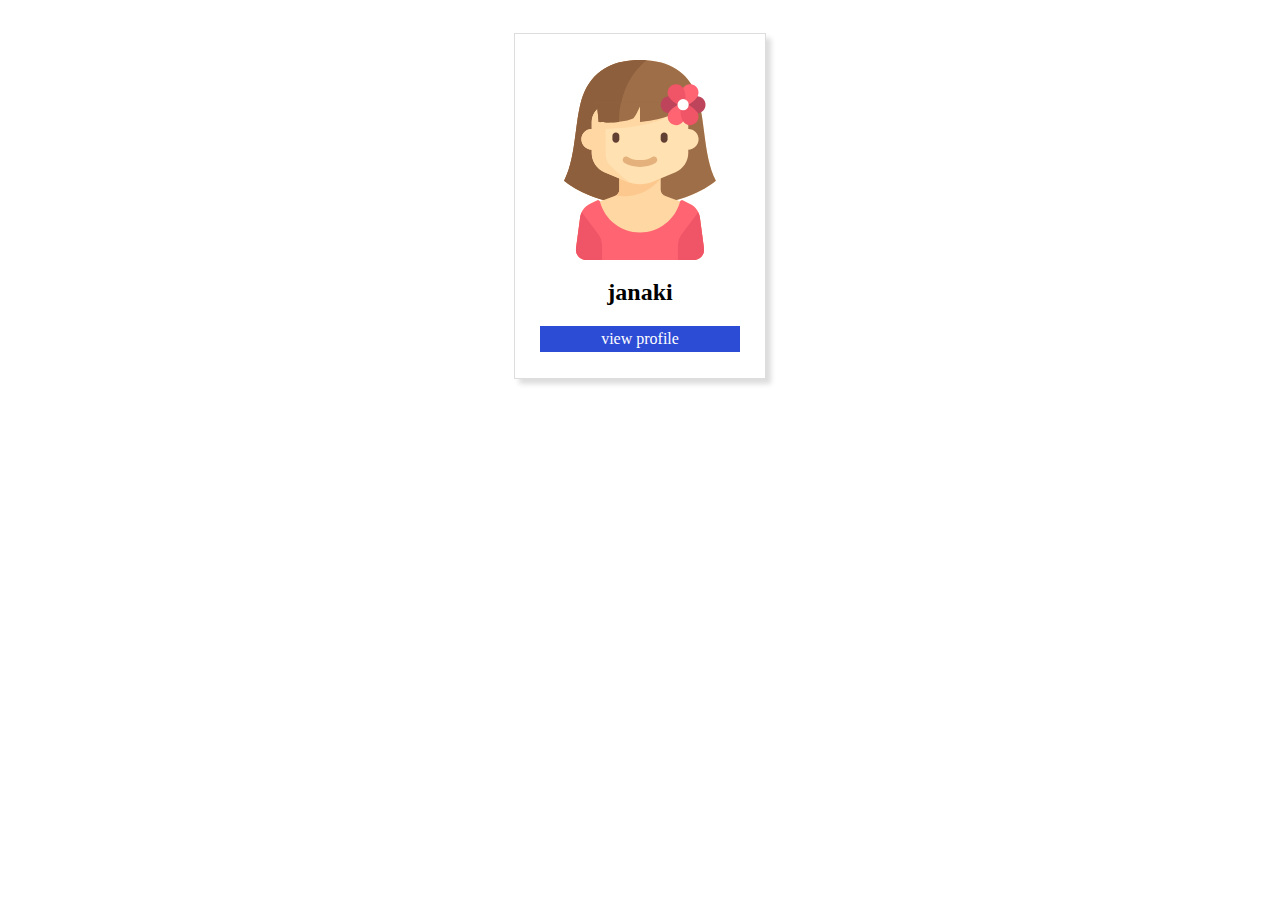
<file: index.html>
<!DOCTYPE html>
<html  lang="en" dir="itr">
<head>
	
	<title>::progressive-web-app</title>
	<style media="screen">
	
	img
	{display: block;
		margin-left:auto;
		margin-right: auto; 
		width: 200px;
		height: 200px;
	}
		.parent{
			display:flex;
			flex-direction:row;
			justify-content:center;
		}
		.child{
			border:1px solid #ddd;
			padding:2%;
			margin: 2%;
			box-shadow:5px 5px 5px #ddd;
		}
		a{
			background: #2d4cd6;
			color: #fff;
			padding: 2%;
			display: block;
			text-align: center;
			text-decoration: none;
		}
		
		
	</style>
	<meta name="viewport" content="width=device-width,initial-scale=1">
</head>
<body>
<div class="parent">
	<div class="child">
      <img src="girl.svg"  alt="profile">
      <h2 align="center">janaki</h2>	
      <a href="progressive-web-app.html">view profile</a>	
	</div>
</div>
</body>
</html>
</file>
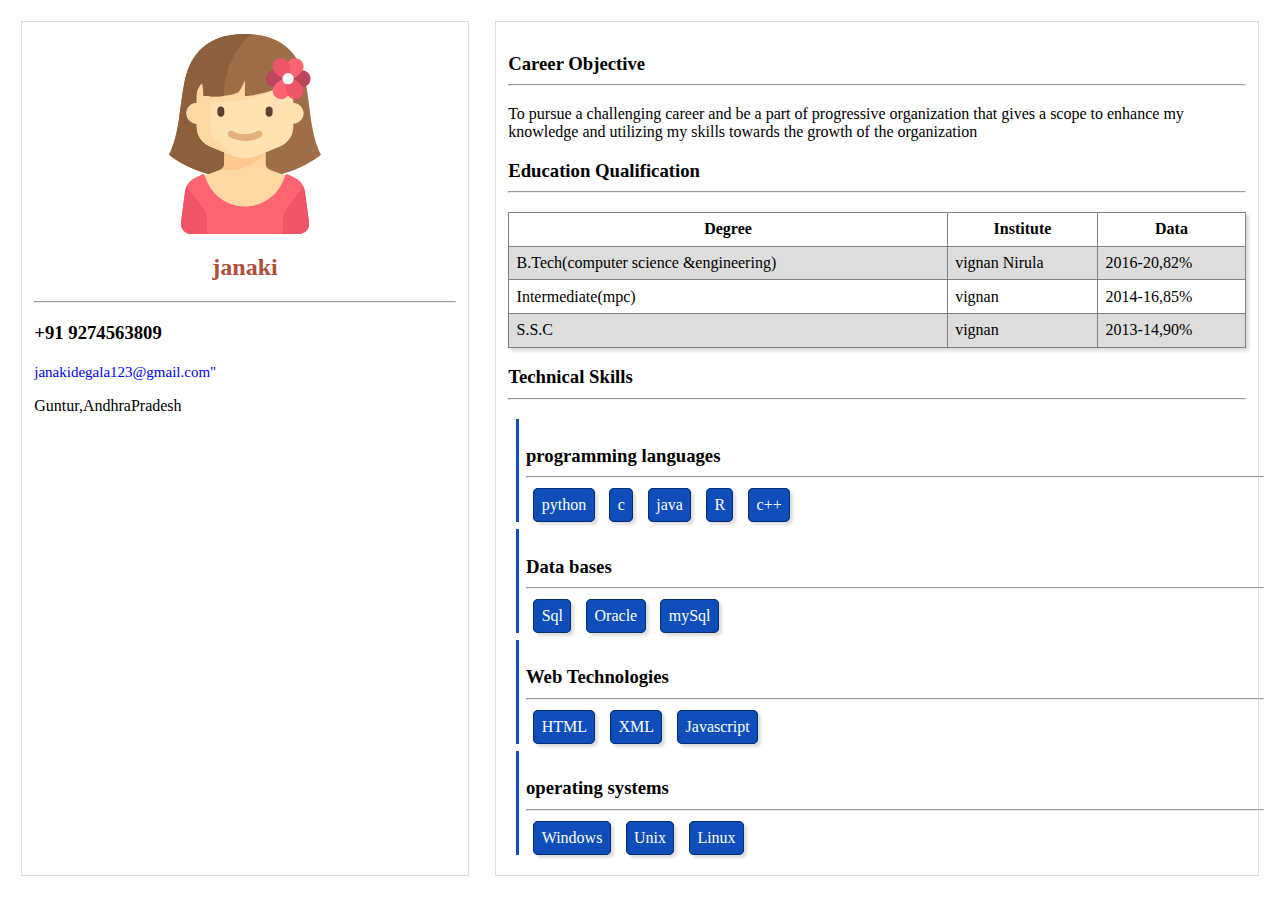
<file: progressive-web-app.html>
<!DOCTYPE html>
<html>
<head>
	<title>::Resume::</title>
	<link rel="stylesheet" type="text/css" href="style.css">
	<meta name="viewport" content="width=device-width,initial-scale=1">
</head>
<body>
<div  class="parent">
	<div class="child1">
		  <img src="girl.svg"  alt="profile" class="profile">
      <h2 align="center">janaki</h2> <hr>
      <h3>+91 9274563809 </h3>
      <a href="mailto:janakidegala123@gmail.com">janakidegala123@gmail.com"</a>
      <p>Guntur,AndhraPradesh</p>
    	 </div>
	<div class="child2">
	 </div>
</div>
<script type="text/javascript" src="main.js"></script>
</body>
</html>
</file>
<file: style.css>
table{
	width:100%;
	border-collapse: collapse;
	box-shadow: 3px 3px 3px #ddd;

}
tr:nth-child(even){
	background: #ddd;
}
td,
 th{
	padding:1%;
}
.skDiv{
	width: 100%;
	border-left:3px solid #0E4DBA; 
	padding: 1%;
	margin: 1%;

}
span{
	background: #0E4DBA;
	color:#fff;
	border: 1px solid #082D6E;
	box-shadow: 3px 3px 3px #ddd;
	margin: 1%;
	padding: 1%;
	border-radius: 5px;
}


.parent
{
	display: flex;
	flex-direction: row;
	justify-content: center;
}
.child1{
	
	width:40%;
	border: 1px solid #ddd;
	padding:1%;
	margin: 1%;

}
.child2{
	width:70%;
	border: 1px solid #ddd;
	padding:1%;
	margin: 1%;
}
.profile{
	width:200px;
	height:auto;
	display: block;
	margin-left: auto;
	margin-right: auto;

}
h2
{
	text-align: center;
	color: #ad4f3b;
}
a{
	text-decoration: none;
	font-size: 15px;
}
/*Small screens*/
@media only screen and (min-width:320px) and (max-width: 480px){
	.parent
{
	display: flex;
	flex-direction: column;
	justify-content: center;
}
.child1{
	
	width:100%;
	border: 1px solid #ddd;
	padding:1%;
	margin: 1%;
	background: yellow;

}
.child2{
	width:100%;
	border: 1px solid #ddd;
	padding:1%;
	margin: 1%;
	background: black;
}

}
/*Medium screens*/
@media only screen and (min-width:481px) and (max-width: 768px){
		.parent
{
	display: flex;
	flex-direction: column;
	justify-content: center;
}
.child1{
	
	width:100%;
	border: 1px solid #ddd;
	padding:1%;
	margin: 1%;
	background: pink;

}
.child2{
	width:100%;
	border: 1px solid #ddd;
	padding:1%;
	margin: 1%;
	background:#E9F2EE;
}
*{
	font-size: 20px;
}

}
/*Large screens*/
@media only screen and (min-width:769px) and (max-width: 1024px){
		.parent
{
	display: flex;
	flex-direction: column;
	justify-content: center;
}
.child1{
	
	
	
	width:100%;
	border: 1px solid #ddd;
	padding:1%;
	margin: 1%;
	background: gray;


}
.child2{
	background: #2d4cd6;
			color: #fff;
	width:100%;
	border: 1px solid #ddd;
	padding:1%;
	margin: 1%;
	background: red;
}


}
</file>
